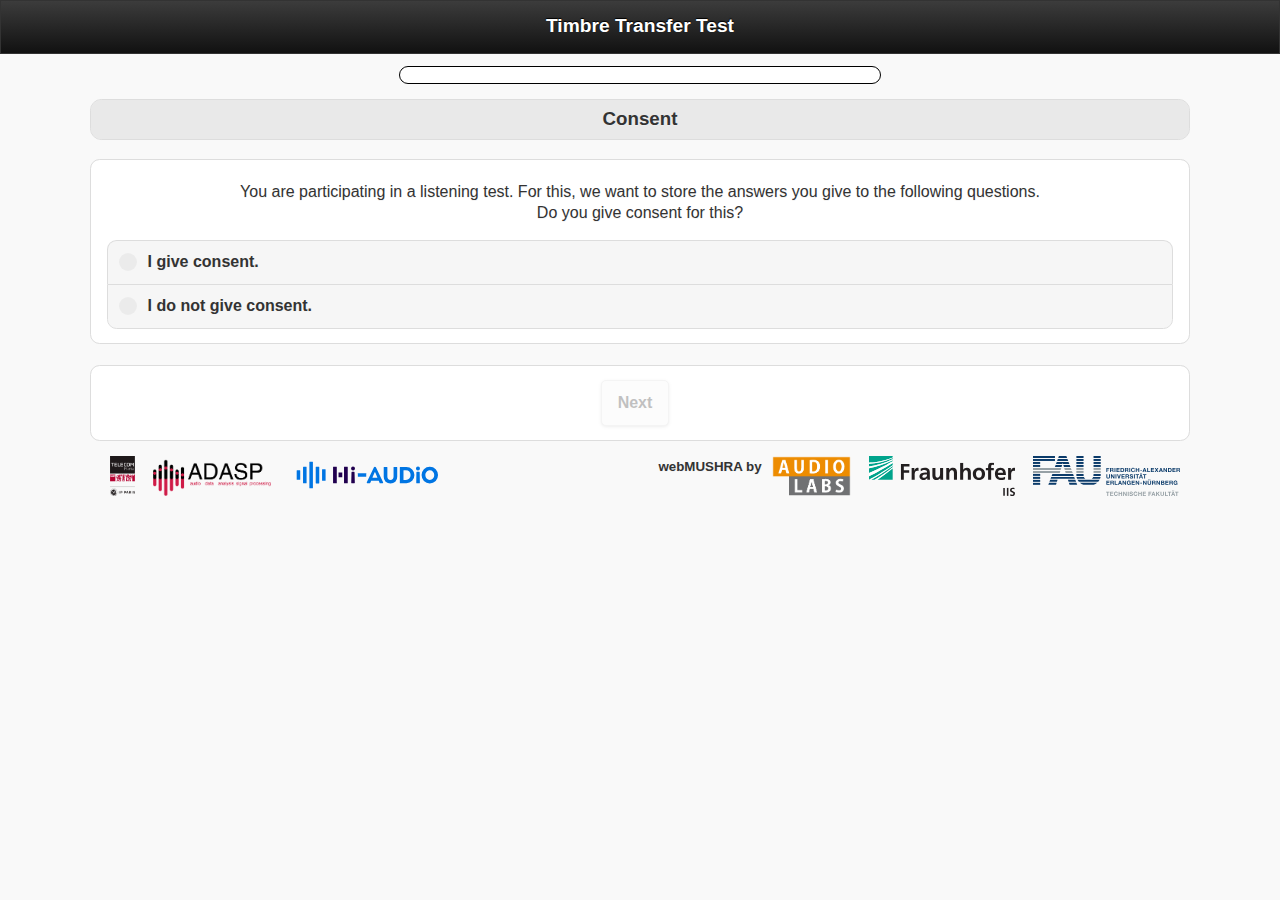
<file: webMUSHRA/index.html>
<!doctype html>
<html>
<!--
(C) Copyright AudioLabs 2017

This source code is protected by copyright law and international treaties.
This source code is made available to You subject to the terms and conditions
of the Software License for the webMUSHRA.js Software. Said terms and conditions
have been made available to You prior to Your download of this source code.
By downloading this source code You agree to be bound by the above mentionend
terms and conditions, which can also be found here:
https://www.audiolabs-erlangen.de/resources/webMUSHRA. Any unauthorised use
of this source code may result in severe civil and criminal penalties, and
will be prosecuted to the maximum extent possible under law.
-->
  <head>


    <meta charset="utf-8">
    <title>webMUSHRA</title>
    <meta name="description" content="webMUSHRA by International Audio Laboratories Erlangen">
    <meta name="author" content="International Audio Laboratories Erlangen">
    <meta name="viewport" content="width=device-width, initial-scale=1.0">
    <link rel="shortcut icon" href="favicon.ico" />

    <!-- jQuery / jQuery Mobile -->
    <link type="text/css" href="design/jquery.mobile-theme/themes/default/jquery.mobile.icons.min.css" rel="stylesheet" />
    <link type="text/css" href="lib/external/jquery.mobile/jquery.mobile-1.4.4.css" rel="stylesheet" />
    <link type="text/css" href="design/jquery.mobile-theme/themes/default/alabs_0_3.css" rel="stylesheet" />
    <link type="text/css" href="lib/external/jquery.mobile/plugins/jQuery-Mobile-Progress-Bar-with-Percentage/src/css/tolito-1.0.1.css" rel="stylesheet" />
    <link type="text/css" href="lib/external/jquery.mobile/plugins/jQuery-Mobile-Icon-Pack/original/jqm-icon-pack-2.0-original.css" rel="stylesheet" />
    <link type="text/css" href="lib/external/wmSlider/slider.min.css" rel="stylesheet" />
    <link type="text/css" href="lib/external/wmSlider/slider.pips.css" rel="stylesheet" />

    <script src="lib/external/jquery/jquery-2.1.1.min.js"></script>
    <script src="lib/external/jquery.mobile/jquery.mobile-1.4.4.js"></script>
    <script src="lib/external/jquery.mobile/plugins/jQuery-Mobile-Progress-Bar-with-Percentage/src/js/tolito-1.0.1.js"></script>
    <script src="lib/external/jquery.mobile/patches/vertical-slider.js"></script>

    <!-- Three js -->
    <script src ="lib/external/three.js/three.js"></script>
    <script src ="lib/external/three.js/three-tube/threejs-tube.js"></script>
    <script src ="lib/external/three.js/loaders/ColladaLoader.js"></script>

    <!--noUiSlider -->
    <script src="lib/external/wmSlider/slider.min.js"></script>

    <!-- keyboard support -->
    <script src ="lib/external/mousetrap/mousetrap.min.js"></script>

    <script src="lib/external/uuidv4/uuidv4.min.js"></script>

    <!-- nls -->
    <script>
      var nls = new Object();
    </script>

    <!-- webMUSHRA -->
    <!-- build:js:generic lib/webMUSHRA.js -->
    <!-- audio -->
    <script src="lib/webmushra/audio/AudioFileLoader.js"></script>
    <script src="lib/webmushra/audio/MushraAudioControl.js"></script>
    <script src="lib/webmushra/audio/GenericAudioControl.js"></script>

    <!-- business -->
    <script src="lib/webmushra/business/DataSender.js"></script>
    <script src="lib/webmushra/business/ErrorHandler.js"></script>
    <script src="lib/webmushra/business/PageManager.js"></script>
    <script src="lib/webmushra/business/PageTemplateRenderer.js"></script>

    <!-- control -->
    <script src="lib/webmushra/control/MushraAudioControlInputController.js"></script>
    <script src="lib/webmushra/control/BS1116AudioControlInputController.js"></script>
    <script src="lib/webmushra/control/FilePlayerController.js"></script>
    <script src="lib/webmushra/control/InputController.js"></script>

    <!-- datamodel -->
    <script src="lib/webmushra/datamodel/BS1116Rating.js"></script>
    <script src="lib/webmushra/datamodel/MUSHRARating.js"></script>
    <script src="lib/webmushra/datamodel/LikertMultiStimulusRating.js"></script>
    <script src="lib/webmushra/datamodel/LikertSingleStimulusRating.js"></script>
    <script src="lib/webmushra/datamodel/PairedComparisonChoice.js"></script>
    <script src="lib/webmushra/datamodel/Participant.js"></script>
    <script src="lib/webmushra/datamodel/Session.js"></script>
    <script src="lib/webmushra/datamodel/Stimulus.js"></script>
    <script src="lib/webmushra/datamodel/Trial.js"></script>
    <script src="lib/webmushra/datamodel/SpatialLocalizationRating.js"></script>
    <script src="lib/webmushra/datamodel/SpatialASWRating.js"></script>
    <script src="lib/webmushra/datamodel/SpatialHWDRating.js"></script>
    <script src="lib/webmushra/datamodel/SpatialLEVRating.js"></script>

    <!-- spatial -->
    <script src="lib/webmushra/spatial/Camera.js"></script>
    <script src="lib/webmushra/spatial/Scene.js"></script>
    <script src="lib/webmushra/spatial/objects/LocalizationObject.js"></script>
    <script src="lib/webmushra/spatial/objects/LEVObject.js"></script>
    <script src="lib/webmushra/spatial/objects/ASWObject.js"></script>

    <!-- misc -->
    <script src="lib/webmushra/misc/MushraValidator.js"></script>
    <script src="lib/webmushra/misc/WaveformVisualizer.js"></script>
    <script src="lib/webmushra/misc/LikertScale.js"></script>
    <script src="lib/webmushra/misc/FilePlayer.js"></script>
    <script src="lib/webmushra/misc/Localizer.js"></script>
    <script src="lib/webmushra/misc/Shuffle.js"></script>

    <!-- pages -->
    <script src="lib/webmushra/pages/BS1116Page.js"></script>
    <script src="lib/webmushra/pages/BS1116PageManager.js"></script>
    <script src="lib/webmushra/pages/FinishPage.js"></script>
    <script src="lib/webmushra/pages/GenericPage.js"></script>
    <script src="lib/webmushra/pages/ConsentPage.js"></script>
    <script src="lib/webmushra/pages/MushraPage.js"></script>
    <script src="lib/webmushra/pages/PairedComparisonPage.js"></script>
    <script src="lib/webmushra/pages/PairedComparisonPageManager.js"></script>
    <script src="lib/webmushra/pages/VolumePage.js"></script>
    <script src="lib/webmushra/pages/LikertSingleStimulusPage.js"></script>
    <script src="lib/webmushra/pages/LikertSingleStimulusPageManager.js"></script>
    <script src="lib/webmushra/pages/LikertMultiStimulusPage.js"></script>
    <script src="lib/webmushra/pages/SpatialPage.js"></script>

    <script src="lib/webmushra/nls/nls.js"></script>
    <!-- /build -->

    <!-- import config -->
    <script src="lib/external/yaml/yaml.min.js"></script>

    <link rel="stylesheet" href="design/style.css">
  </head>

  <body data-theme="a">

    <div class="header" id="header"></div>

    <div id="container">

      <div id = "page_progressbar"></div>
      <h3 class="ui-bar ui-bar-a ui-corner-all" id="page_header"></h3>
      <div class="ui-body ui-body-a ui-corner-all" id="page_content">
      </div>
      <br/>
      <div class="ui-body ui-body-a ui-corner-all" id="page_navigation">
      </div>

      <table align="right" class="logo">
        <tr>
          <td class="logo" style="vertical-align:top; padding-right:0px;"><small><strong>webMUSHRA
              <!-- build:template:dev
              Dev
              /build -->
              <!-- build:template
              <%= version %>
              /build -->
              by</strong></small>
          </td>
          <td class="logo"><a href="https://www.audiolabs-erlangen.de/"><img src="design/images/alabs_new.png" class="logo"/></a></td>
          <td class="logo"><a href="http://www.iis.fraunhofer.de/"><img src="design/images/iis.svg" class="logo" /></a></td>
          <td class="logo"><a href="https://www.fau.eu/"><img src="design/images/techfak.svg" class="logo" /></a></td>
        </tr>
      </table>
      <table align="left" class="logo">
        <tr>
          <td class="logo" style="vertical-align:top; padding-right:0px;">
          </td>
          <td class="logo"><a href="https://www.telecom-paris.fr/"><img src="design/images/telecom_paris_logo.png" class="logo" /></a></td>
          <td class="logo"><a href="https://adasp.telecom-paris.fr/"><img src="design/images/adasp_logo.png" class="logo" /></a></td>
          <td class="logo"><a href="https://hi-audio.imt.fr/"><img src="design/images/hi_audio_logo.svg" class="logo" /></a></td>
        </tr>
      </table>

    </div>
    <div data-role="popup" data-dismissible="false" data-history="false" data-transition="flip" positionTo="window" id="popupErrors">
      <div id="popupErrorsContent">Errors:<br/></div>
    </div>

    <div data-role="popup" data-history="false" data-position-to="#page_content" data-transition="slidedown" id="popupDialog" data-overlay-theme="a" data-theme="c" data-dismissible="false" class="ui-corner-all">
      <div data-role="header" class="ui-corner-top"  style="width : 57.5em; background-color: #FFb500;">
        <h1 id="popHeader"></h1>
      </div>
      <div id="popupResultsContent" style="background-color: white;" class="ui-corner-bottom ui-content">
      </div>
    </div>
    <!-- build:js:generic startup.min.js -->
    <script src="startup.js"></script>
    <!-- /build -->
  </body>
</html>
</file>
<file: webMUSHRA/lib/external/jquery.mobile/plugins/jQuery-Mobile-Progress-Bar-with-Percentage/src/css/tolito-1.0.1.css>
.ui-tolito-progressbar
{
	height: 30px;
	margin: 5em, 0;
	overflow: hidden;
	padding: 0;
	position: relative;
	top: 4px;
	width: 100%;
}
.ui-tolito-progressbar-mini
{
	height: 20px;
	margin: 5em, 0;
	overflow: hidden;
	padding: 0;
	position: relative;
	top: 4px;
	width: 100%;
}
.ui-tolito-progressbar-bg
{
	border: none;
	height: 100%;
	left: 0;
	position: absolute;
	width: 100%;
	z-index: 1;
}
.ui-tolito-progressbar-label
{
	border: none;
	height: 100%;
	left: 0;
	position: absolute;
	text-align: center;
	vertical-align: text-top;
	width: 100%;
	z-index: 2;
}
.ui-tolito-progressbar-outer-a
{
	background: #222;
	background-image: linear-gradient( #202020, #2c2c2c);
	background-image: -moz-linear-gradient( #202020, #2c2c2c);
	background-image: -ms-linear-gradient( #202020, #2c2c2c);
	background-image: -o-linear-gradient( #202020, #2c2c2c);
	background-image: -webkit-gradient(linear, left top, left bottom, from( #202020), to( #2c2c2c));
	background-image: -webkit-linear-gradient( #202020, #2c2c2c);
	border: 1px solid #000;
	color: #fff;
	font-weight: bold;
	text-shadow: 0 1px 1px #111;
}
.ui-tolito-progressbar-outer-b
{
	background: #4e89c5;
	background-image: linear-gradient( #295b8e, #3e79b5);
	background-image: -moz-linear-gradient( #295b8e, #3e79b5);
	background-image: -ms-linear-gradient( #295b8e, #3e79b5);
	background-image: -o-linear-gradient( #295b8e, #3e79b5);
	background-image: -webkit-gradient(linear, left top, left bottom, from( #295b8e), to( #3e79b5));
	background-image: -webkit-linear-gradient( #295b8e, #3e79b5);
	border: 1px solid #225377;
	color: #fff;
	font-weight: bold;
	text-shadow: 0 1px 1px #194b7e;
}
.ui-tolito-progressbar-outer-c
{
	background: #d6d6d6;
	background-image: linear-gradient( #d0d0d0, #dfdfdf);
	background-image: -moz-linear-gradient( #d0d0d0, #dfdfdf);
	background-image: -ms-linear-gradient( #d0d0d0, #dfdfdf);
	background-image: -o-linear-gradient( #d0d0d0, #dfdfdf);
	background-image: -webkit-gradient(linear, left top, left bottom, from( #d0d0d0), to( #dfdfdf));
	background-image: -webkit-linear-gradient( #d0d0d0, #dfdfdf);
	border: 1px solid #bbb;
	color: #222;
	font-weight: bold;
	text-shadow: 0 1px 0 #fff;
}
.ui-tolito-progressbar-outer-d
{
	background: #eee;
	background-image: linear-gradient( #e5e5e5, #f2f2f2);
	background-image: -moz-linear-gradient( #e5e5e5, #f2f2f2);
	background-image: -ms-linear-gradient( #e5e5e5, #f2f2f2);
	background-image: -o-linear-gradient( #e5e5e5, #f2f2f2);
	background-image: -webkit-gradient(linear, left top, left bottom, from( #e5e5e5), to( #f2f2f2));
	background-image: -webkit-linear-gradient( #e5e5e5, #f2f2f2);
	border: 1px solid #aaa;
	color: #333;
	font-weight: bold;
	text-shadow: 0 1px 0 #fff;
}
.ui-tolito-progressbar-outer-e
{
	background: #fceda7;
	background-image: linear-gradient( #f8d94c, #fadb4e);
	background-image: -moz-linear-gradient( #f8d94c, #fadb4e);
	background-image: -ms-linear-gradient( #f8d94c, #fadb4e);
	background-image: -o-linear-gradient( #f8d94c, #fadb4e);
	background-image: -webkit-gradient(linear, left top, left bottom, from( #f8d94c), to( #fadb4e));
	background-image: -webkit-linear-gradient( #f8d94c, #fadb4e);
	border: 1px solid #f2c43d;
	color: #111;
	font-weight: bold;
	text-shadow: 0 1px 0 #fff;
}
.ui-tolito-progressbar-active-a
{
	background: #333333;
	background-image: linear-gradient( #3C3C3C, #111111);
	background-image: -moz-linear-gradient( #3C3C3C, #111111);
	background-image: -ms-linear-gradient( #3C3C3C, #111111);
	background-image: -o-linear-gradient( #3C3C3C, #111111);
	background-image: -webkit-gradient(linear, left top, left bottom, from( #3C3C3C), to( #111111));
	background-image: -webkit-linear-gradient( #3C3C3C, #111111);
	color: #fff;
	font-weight: bold;
	text-decoration: none;
	text-shadow: 0 1px 1px #3373a5;
}
.ui-tolito-progressbar-active-b
{
	background: #456F9A;
	background-image: linear-gradient( #6FACD5, #497BAE);
	background-image: -moz-linear-gradient( #6FACD5, #497BAE);
	background-image: -ms-linear-gradient( #6FACD5, #497BAE);
	background-image: -o-linear-gradient( #6FACD5, #497BAE);
	background-image: -webkit-gradient(linear, left top, left bottom, from( #6FACD5), to( #497BAE));
	background-image: -webkit-linear-gradient( #6FACD5, #497BAE);
	color: #fff;
	font-weight: bold;
	text-decoration: none;
	text-shadow: 0 1px 1px #3373a5;
}
.ui-tolito-progressbar-active-c
{
	background: #B3B3B3;
	background-image: linear-gradient( #F0F0F0, #DDDDDD);
	background-image: -moz-linear-gradient( #F0F0F0, #DDDDDD);
	background-image: -ms-linear-gradient( #F0F0F0, #DDDDDD);
	background-image: -o-linear-gradient( #F0F0F0, #DDDDDD);
	background-image: -webkit-gradient(linear, left top, left bottom, from( #F0F0F0), to( #DDDDDD));
	background-image: -webkit-linear-gradient( #F0F0F0, #DDDDDD);
	color: #fff;
	font-weight: bold;
	text-decoration: none;
	text-shadow: 0 1px 1px #3373a5;
}
.ui-tolito-progressbar-active-d
{
	background: #BBBBBB;
	background-image: linear-gradient( #DDDDDD, #BBBBBB);
	background-image: -moz-linear-gradient( #DDDDDD, #BBBBBB);
	background-image: -ms-linear-gradient( #DDDDDD, #BBBBBB);
	background-image: -o-linear-gradient( #DDDDDD, #BBBBBB);
	background-image: -webkit-gradient(linear, left top, left bottom, from( #DDDDDD), to( #BBBBBB));
	background-image: -webkit-linear-gradient( #DDDDDD, #BBBBBB);
	color: #fff;
	font-weight: bold;
	text-decoration: none;
	text-shadow: 0 1px 1px #3373a5;
}
.ui-tolito-progressbar-active-e
{
	background: #F7C942;
	background-image: linear-gradient( #FCEDA7, #FBEF7E);
	background-image: -moz-linear-gradient( #FCEDA7, #FBEF7E);
	background-image: -ms-linear-gradient( #FCEDA7, #FBEF7E);
	background-image: -o-linear-gradient( #FCEDA7, #FBEF7E);
	background-image: -webkit-gradient(linear, left top, left bottom, from( #FCEDA7), to( #FBEF7E));
	background-image: -webkit-linear-gradient( #FCEDA7, #FBEF7E);
	color: #fff;
	font-weight: bold;
	text-decoration: none;
	text-shadow: 0 1px 1px #3373a5;
}
.ui-tolito-progressbar-corner-all
{
	border-radius: 1em;
	moz-border-radius: 1em;
	webkit-border-radius: 1em;
}
.ui-tolito-progressbar-overlay
{
	background-color: #000000;
	bottom: 0;
	left: 0;
	min-height: 100%;
	position: fixed;
	right: 0;
	width: 100%;
}
.ui-tolito-progressbar-overlay-box
{
	margin: 10% auto 15px auto;
	max-width: 500px;
	padding: 0;
	position: relative;
	top: -15px;
	width: 92.5%;
}
.ui-tolito-progressbar-overlay-box-corner-top
{
	border-top-left-radius: .6em;
	border-top-right-radius: .6em;
	moz-border-radius-topleft: .6em;
	moz-border-radius-topright: .6em;
	webkit-border-top-left-radius: .6em;
	webkit-border-top-right-radius: .6em;
}
.ui-tolito-progressbar-overlay-box-corner-bottom
{
	border-bottom-left-radius: .6em;
	border-bottom-right-radius: .6em;
	moz-border-radius-bottomleft: .6em;
	moz-border-radius-bottomright: .6em;
	webkit-border-bottom-left-radius: .6em;
	webkit-border-bottom-right-radius: .6em;
}
.ui-tolito-progressbar-overlay-box-body-c
{
	background: #f9f9f9;
	background-image: linear-gradient( #f9f9f9 , #eee );
	background-image: -moz-linear-gradient( #f9f9f9 , #eee );
	background-image: -ms-linear-gradient( #f9f9f9 , #eee );
	background-image: -o-linear-gradient( #f9f9f9 , #eee );
	background-image: -webkit-gradient(linear, left top, left bottom, from( #f9f9f9 ), to( #eee ));
	background-image: -webkit-linear-gradient( #f9f9f9 , #eee );
	border: 1px solid #aaa;
	color: #333;
	text-shadow: 0 1px 0 #fff;
}
.ui-tolito-progressbar-overlay-box-body-c, .ui-tolito-progressbar-overlay-box-body-c input, .ui-tolito-progressbar-overlay-box-body-c select, .ui-tolito-progressbar-overlay-box-body-c textarea, .ui-tolito-progressbar-overlay-box-body-c button
{
	font-family: Helvetica, Arial, sans-serif;
}
.ui-tolito-progressbar-overlay-box-body-c .ui-link-inherit
{
	color: #333;
}
.ui-tolito-progressbar-overlay-box-body-c .ui-link
{
	color: #2489ce;
	font-weight: bold;
}
.ui-tolito-progressbar-overlay-box-body-c .ui-link:visited
{
	color: #2489ce;
}
.ui-tolito-progressbar-overlay-box-body-c .ui-link:hover
{
	color: #2489ce;
}
.ui-tolito-progressbar-overlay-box-body-c .ui-link:active
{
	color: #2489ce;
}
.ui-tolito-progressbar-overlay-box-content
{
	border-width: 0;
	overflow: visible;
	overflow-x: hidden;
	padding: 15px;
}
</file>
<file: webMUSHRA/lib/external/wmSlider/slider.pips.css>
/* Base;
 *
 */
.noUi-pips,
.noUi-pips * {
-moz-box-sizing: border-box;
	box-sizing: border-box;
}
.noUi-pips {
	position: absolute;
	font: 400 12px Arial;
	color: #999;
}

/* Values;
 *
 */
.noUi-value {
	width: 40px;
	position: absolute;
	text-align: center;
}
.noUi-value-sub {
	color: #ccc;
	font-size: 10px;
}

/* Markings;
 *
 */
.noUi-marker {
	position: absolute;
	background: #CCC;
}
.noUi-marker-sub {
	background: #AAA;
}
.noUi-marker-large {
	background: #AAA;
}

/* Horizontal layout;
 *
 */
.noUi-pips-horizontal {
	padding: 10px 0;
	height: 50px;
	top: 100%;
	left: 0;
	width: 100%;
}
.noUi-value-horizontal {
	margin-left: -20px;
	padding-top: 20px;
}
.noUi-value-horizontal.noUi-value-sub {
	padding-top: 15px;
}

.noUi-marker-horizontal.noUi-marker {
	margin-left: -1px;
	width: 2px;
	height: 5px;
}
.noUi-marker-horizontal.noUi-marker-sub {
	height: 10px;
}
.noUi-marker-horizontal.noUi-marker-large {
	height: 15px;
}

/* Vertical layout;
 *
 */
.noUi-pips-vertical {
	padding: 0 10px;
	height: 100%;
	top: 0;
	left: 100%;
}
.noUi-value-vertical {
	width: 15px;
	margin-left: 20px;
	margin-top: -5px;
}

.noUi-marker-vertical.noUi-marker {
	width: 5px;
	height: 2px;
	margin-top: -1px;
}
.noUi-marker-vertical.noUi-marker-sub {
	width: 10px;
}
.noUi-marker-vertical.noUi-marker-large {
	width: 15px;
}
</file>
<file: webMUSHRA/design/style.css>
/*************************************************************************
         (C) Copyright AudioLabs 2017 

This source code is protected by copyright law and international treaties. This source code is made available to You subject to the terms and conditions of the Software License for the webMUSHRA.js Software. Said terms and conditions have been made available to You prior to Your download of this source code. By downloading this source code You agree to be bound by the above mentionend terms and conditions, which can also be found here: https://www.audiolabs-erlangen.de/resources/webMUSHRA. Any unauthorised use of this source code may result in severe civil and criminal penalties, and will be prosecuted to the maximum extent possible under law. 

**************************************************************************/


input[type=number]::-webkit-outer-spin-button,

input[type=number]::-webkit-inner-spin-button {
    -webkit-appearance: none;
    margin: 0;
}

input[type=number] {
    -moz-appearance:textfield;
}

.ui-slider-track.ui-state-disabled {  
  opacity: 1.0;
  -webkit-filter: brightness(1.1) contrast(0.8) brightness(1.1) contrast(0.8) brightness(1.1) contrast(0.8) brightness(1.1) contrast(0.8) brightness(1.1) contrast(0.8)  brightness(1.05);
  filter:  brightness(1.1) contrast(0.8) brightness(1.1) contrast(0.8) brightness(1.1) contrast(0.8) brightness(1.1) contrast(0.8) brightness(1.1) contrast(0.8)  brightness(1.05);  
}

.noUi-connect {
  background-color: #ED8C01; /* NOTE Background-color between handles alabs-orange */
}

body {
  font-family: sans-serif,verdana,Helvetica,Arial;
  text-align:center;
  background-repeat: repeat-x;
  background-position: 0 5em; 
  background-color: #EEE;
    
} 

body.ui-mobile-viewport, div.ui-mobile-viewport {
	overflow-x: scroll;
}

.ui-mobile .ui-page-active {
	overflow-x: visible;
}


#container {  
	position: relative; 
	top: 0%; 
	margin-top: 0px; 
	padding: 0 7%;
}



.header {
  position:relative;
  border-left-width: 0;
  border-right-width: 0;
  border: 1px solid #333;
  background: #111;
  color: white;
  font-weight: bold;
  font-size: 1.2em;
  text-shadow: 0 -1px 1px black;
  margin: 0 auto;
  padding: .7em 0em;
  text-align: center;
  
  background-image: -webkit-gradient(linear,left top,left bottom,from(#3C3C3C),to(#111));
  background-image: -webkit-linear-gradient(#3C3C3C,#111);
  background-image: -moz-linear-gradient(#3C3C3C,#111);
  background-image: -ms-linear-gradient(#3C3C3C,#111);
  background-image: -o-linear-gradient(#3C3C3C,#111);
  background-image: linear-gradient(#3C3C3C,#111); 

}
.default_padding {
  border-collapse: separate;
  border-spacing: 1.5em 0.1em;
}

#mushra_items {
  border-spacing: 0.4em;
  position: relative;
}


#tableBS1116 {
  border-spacing: 0.4em;
  position: relative;
}

td.logo {
  padding: 0 0.5em 0 0.5em;
}

img.logo {
  height: 2.5em;
}

table.logo {
  margin-top: 0.8em;  
}


.center {
	margin: 0 auto;
}

td.stopButton {
  width: 10%;
  vertical-align: bottom;
  padding-right: 1em;
  padding-bottom: 1em;
}

#sliderLim {
  width: 5%
}

#waveTable {
  width: 100%
}

#conditionNameScale {
  width: 12em;
}

#BS1116conditionNameScale {
	width:13em;
}

#buttonStop, .audioControlElement {
  width: 5.5em !important;
  margin : 0 auto;
}

#mainUp {
  width : 100%;
}

.ui-tolito-progressbar-outer-a
{
  background: #fff;
  /*
  background-image: linear-gradient( #202020, #2c2c2c);
  background-image: -moz-linear-gradient( #202020, #2c2c2c);
  background-image: -ms-linear-gradient( #202020, #2c2c2c);
  background-image: -o-linear-gradient( #202020, #2c2c2c);
  background-image: -webkit-gradient(linear, left top, left bottom, from( #202020), to( #2c2c2c));
  background-image: -webkit-linear-gradient( #202020, #2c2c2c);
  */
  border: 1px solid #000;
  color: #fff;
  font-weight: bold;
  text-shadow: 0 1px 1px #111;
}

.ui-tolito-progressbar-active-b
{
  background: #FFb500;
  /*
  background-image: linear-gradient( #6FACD5, #497BAE);
  background-image: -moz-linear-gradient( #6FACD5, #497BAE);
  background-image: -ms-linear-gradient( #6FACD5, #497BAE);
  background-image: -o-linear-gradient( #6FACD5, #497BAE);
  background-image: -webkit-gradient(linear, left top, left bottom, from( #6FACD5), to( #497BAE));
  background-image: -webkit-linear-gradient( #6FACD5, #497BAE);
  */
  color: #fff;
  font-weight: bold;
  text-decoration: none;
  text-shadow: 0 1px 1px #3373a5;
}

#page_progressbar {
  width: 30em;
  height: 1em;  
  margin:0.5em auto;
}

.fileplayer_progressbar {
  width: 10em;
  height: 1.5em;    
}

/* grey background of the wavesurfer behind the slider*/
#slider {
	z-index:10;
	cursor: auto;
}

/* alignment of the "start"button */
#buttonReference {
	margin-left:-0.4em !important;
	margin : 0 auto;
}

/* justifications of the display of the slider values */ 
.limits {
	width:4em !important; 
	text-align:center !important;
}

#div_lower_limit {
	margin-right:1.5em; 
	margin-bottom:-12px;
}

#div_upper_limit {
	margin-left:1.5em; 
	margin-bottom:-12px;
}

#main {
	cursor:auto;
}

#tdPlayButton {
	text-align:left
}

#tdStopButton {
	text-align:left
}


.noUi-handle {
	cursor: auto;
}

li{
	text-align:left;
	width:50%;
	margin-left:25%;
}

.left {
	text-align:left;
	width:50%;
	margin-left:25%;
}
</file>
<file: webMUSHRA/design/jquery.mobile-theme/themes/default/alabs_0_3.css>
/*!
* jQuery Mobile 1.4.5
* Git HEAD hash: 68e55e78b292634d3991c795f06f5e37a512decc <> Date: Fri Oct 31 2014 17:33:30 UTC
* http://jquerymobile.com
*
* Copyright 2010, 2014 jQuery Foundation, Inc. and othercontributors
* Released under the MIT license.
* http://jquery.org/license
*
*/


/* Globals */
/* Font
-----------------------------------------------------------------------------------------------------------*/
html {
	font-size: 100%;
}
body,
input,
select,
textarea,
button,
.ui-btn {
	font-size: 1em;
	line-height: 1.3;
	          font-family: sans-serif /*{global-font-family}*/;
}
legend,
.ui-input-text input,
.ui-input-search input {
	color: inherit;
	text-shadow: inherit;
}
/* Form labels (overrides font-weight bold in bars, and mini font-size) */
.ui-mobile label,
div.ui-controlgroup-label {
	font-weight: normal;
	font-size: 16px;
}
/* Separators
-----------------------------------------------------------------------------------------------------------*/
/* Field contain separator (< 28em) */
.ui-field-contain {
	border-bottom-color: #828282;
	border-bottom-color: rgba(0,0,0,.15);
	border-bottom-width: 1px;
	border-bottom-style: solid;
}
/* Table opt-in classes: strokes between each row, and alternating row stripes */
/* Classes table-stroke and table-stripe are deprecated in 1.4. */
.table-stroke thead th,
.table-stripe thead th,
.table-stripe tbody tr:last-child {
	border-bottom: 1px solid #d6d6d6; /* non-RGBA fallback */
	border-bottom: 1px solid rgba(0,0,0,.1);
}
.table-stroke tbody th,
.table-stroke tbody td {
	border-bottom: 1px solid #e6e6e6; /* non-RGBA fallback  */
	border-bottom: 1px solid rgba(0,0,0,.05);
}
.table-stripe.table-stroke tbody tr:last-child th,
.table-stripe.table-stroke tbody tr:last-child td {
	border-bottom: 0;
}
.table-stripe tbody tr:nth-child(odd) td,
.table-stripe tbody tr:nth-child(odd) th {
	background-color: #eeeeee; /* non-RGBA fallback  */
	background-color: rgba(0,0,0,.04);
}
/* Buttons
-----------------------------------------------------------------------------------------------------------*/
.ui-btn,
label.ui-btn {
	font-weight: bold;
	border-width: 1px;
	border-style: solid;
}
.ui-btn {
	text-decoration: none !important;
}
.ui-btn-active {
	cursor: pointer;
}
/* Corner rounding
-----------------------------------------------------------------------------------------------------------*/
/* Class ui-btn-corner-all deprecated in 1.4 */
.ui-corner-all {
	-webkit-border-radius: .6em /*{global-radii-blocks}*/;
	border-radius: .6em /*{global-radii-blocks}*/;
}
/* Buttons */
.ui-btn-corner-all,
.ui-btn.ui-corner-all,
/* Slider track */
.ui-slider-track.ui-corner-all,
/* Flipswitch */
.ui-flipswitch.ui-corner-all,
/* Count bubble */
.ui-li-count {
	-webkit-border-radius: .3125em /*{global-radii-buttons}*/;
	border-radius: .3125em /*{global-radii-buttons}*/;
}
/* Icon-only buttons */
.ui-btn-icon-notext.ui-btn-corner-all,
.ui-btn-icon-notext.ui-corner-all {
	-webkit-border-radius: 1em;
	border-radius: 1em;
}
/* Radius clip workaround for cleaning up corner trapping */
.ui-btn-corner-all,
.ui-corner-all {
	-webkit-background-clip: padding;
	background-clip: padding-box;
}
/* Popup arrow */
.ui-popup.ui-corner-all > .ui-popup-arrow-guide {
	left: .6em /*{global-radii-blocks}*/;
	right: .6em /*{global-radii-blocks}*/;
	top: .6em /*{global-radii-blocks}*/;
	bottom: .6em /*{global-radii-blocks}*/;
}
/* Shadow
-----------------------------------------------------------------------------------------------------------*/
.ui-shadow {
	-webkit-box-shadow: 0 1px 3px /*{global-box-shadow-size}*/ rgba(0,0,0,.2) /*{global-box-shadow-color}*/;
	-moz-box-shadow: 0 1px 3px /*{global-box-shadow-size}*/ rgba(0,0,0,.2) /*{global-box-shadow-color}*/;
	box-shadow: 0 1px 3px /*{global-box-shadow-size}*/ rgba(0,0,0,.2) /*{global-box-shadow-color}*/;
}
.ui-shadow-inset {
	-webkit-box-shadow: inset 0 1px 3px /*{global-box-shadow-size}*/ rgba(0,0,0,.2) /*{global-box-shadow-color}*/;
	-moz-box-shadow: inset 0 1px 3px /*{global-box-shadow-size}*/ rgba(0,0,0,.2) /*{global-box-shadow-color}*/;
	box-shadow: inset 0 1px 3px /*{global-box-shadow-size}*/ rgba(0,0,0,.2) /*{global-box-shadow-color}*/;
}
.ui-overlay-shadow {
	-webkit-box-shadow: 0 0 12px 		rgba(0,0,0,.6);
	-moz-box-shadow: 0 0 12px 			rgba(0,0,0,.6);
	box-shadow: 0 0 12px 				rgba(0,0,0,.6);
}
/* Icons
-----------------------------------------------------------------------------------------------------------*/
.ui-btn-icon-left:after,
.ui-btn-icon-right:after,
.ui-btn-icon-top:after,
.ui-btn-icon-bottom:after,
.ui-btn-icon-notext:after {
	background-color: #666666 /*{global-icon-color}*/;
	background-color: rgba(0,0,0,.15) /*{global-icon-disc}*/;
	background-position: center center;
	background-repeat: no-repeat;
	-webkit-border-radius: 1em;
	border-radius: 1em;
}
/* Alt icons */
.ui-alt-icon.ui-btn:after,
.ui-alt-icon .ui-btn:after,
html .ui-alt-icon.ui-checkbox-off:after,
html .ui-alt-icon.ui-radio-off:after,
html .ui-alt-icon .ui-checkbox-off:after,
html .ui-alt-icon .ui-radio-off:after {
	background-color: #666666 /*{global-icon-color}*/;
	background-color: rgba(0,0,0,.15) /*{global-icon-disc}*/;
}
/* No disc */
.ui-nodisc-icon.ui-btn:after,
.ui-nodisc-icon .ui-btn:after {
	background-color: transparent;
}
/* Icon shadow */
.ui-shadow-icon.ui-btn:after,
.ui-shadow-icon .ui-btn:after {
	-webkit-box-shadow: 0 1px 0 rgba(255,255,255,.3) /*{global-icon-shadow}*/;
	-moz-box-shadow: 0 1px 0 rgba(255,255,255,.3) /*{global-icon-shadow}*/;
	box-shadow: 0 1px 0 rgba(255,255,255,.3) /*{global-icon-shadow}*/;
}
/* Checkbox and radio */
.ui-btn.ui-checkbox-off:after,
.ui-btn.ui-checkbox-on:after,
.ui-btn.ui-radio-off:after,
.ui-btn.ui-radio-on:after {
	display: block;
	width: 18px;
	height: 18px;
	margin: -9px 2px 0 2px;
}
.ui-checkbox-off:after,
.ui-btn.ui-radio-off:after {
	filter: Alpha(Opacity=30);
	opacity: .3;
}
.ui-btn.ui-checkbox-off:after,
.ui-btn.ui-checkbox-on:after {
	-webkit-border-radius: .1875em;
	border-radius: .1875em;
}
.ui-btn.ui-checkbox-off:after {
	background-color: #666;
	background-color: rgba(0,0,0,.3);
}
.ui-radio .ui-btn.ui-radio-on:after {
	background-image: none;
	background-color: #fff;
	width: 8px;
	height: 8px;
	border-width: 5px;
	border-style: solid; 
}
.ui-alt-icon.ui-btn.ui-radio-on:after,
.ui-alt-icon .ui-btn.ui-radio-on:after {
	background-color: #000;
}
/* Loader */
.ui-icon-loading {
	background: url("images/ajax-loader.gif");
	background-size: 2.875em 2.875em;
}
/* Swatches */
/* A
-----------------------------------------------------------------------------------------------------------*/
/* Bar: Toolbars, dividers, slider track */
.ui-bar-a,
.ui-page-theme-a .ui-bar-inherit,
html .ui-bar-a .ui-bar-inherit,
html .ui-body-a .ui-bar-inherit,
html body .ui-group-theme-a .ui-bar-inherit {
	background-color: #e9e9e9 /*{a-bar-background-color}*/;
	border-color: #dddddd /*{a-bar-border}*/;
	color: #333333 /*{a-bar-color}*/;
	text-shadow: 0 /*{a-bar-shadow-x}*/ 1px /*{a-bar-shadow-y}*/ 0 /*{a-bar-shadow-radius}*/ #eeeeee /*{a-bar-shadow-color}*/;
	font-weight: bold;
}
.ui-bar-a {
	border-width: 1px;
	border-style: solid;
}
/* Page and overlay */
.ui-overlay-a,
.ui-page-theme-a,
.ui-page-theme-a .ui-panel-wrapper {
	background-color: #f9f9f9 /*{a-page-background-color}*/;
	border-color: #bbbbbb /*{a-page-border}*/;
	color: #333333 /*{a-page-color}*/;
	text-shadow: 0 /*{a-page-shadow-x}*/ 1px /*{a-page-shadow-y}*/ 0 /*{a-page-shadow-radius}*/ #f3f3f3 /*{a-page-shadow-color}*/;
}
/* Body: Read-only lists, text inputs, collapsible content */
.ui-body-a,
.ui-page-theme-a .ui-body-inherit,
html .ui-bar-a .ui-body-inherit,
html .ui-body-a .ui-body-inherit,
html body .ui-group-theme-a .ui-body-inherit,
html .ui-panel-page-container-a {
	background-color: #ffffff /*{a-body-background-color}*/;
	border-color: #dddddd /*{a-body-border}*/;
	color: #333333 /*{a-body-color}*/;
	text-shadow: 0 /*{a-body-shadow-x}*/ 1px /*{a-body-shadow-y}*/ 0 /*{a-body-shadow-radius}*/ #f3f3f3 /*{a-body-shadow-color}*/;
}
.ui-body-a {
	border-width: 1px;
	border-style: solid;
}
/* Links */
.ui-page-theme-a a,
html .ui-bar-a a,
html .ui-body-a a,
html body .ui-group-theme-a a {
	color: #ED8C01 /*{a-link-color}*/;
	font-weight: bold;
}
.ui-page-theme-a a:visited,
html .ui-bar-a a:visited,
html .ui-body-a a:visited,
html body .ui-group-theme-a a:visited {
    color: #3388cc /*{a-link-visited}*/;
}
.ui-page-theme-a a:hover,
html .ui-bar-a a:hover,
html .ui-body-a a:hover,
html body .ui-group-theme-a a:hover {
	color: #005599 /*{a-link-hover}*/;
}
.ui-page-theme-a a:active,
html .ui-bar-a a:active,
html .ui-body-a a:active,
html body .ui-group-theme-a a:active {
	color: #005599 /*{a-link-active}*/;
}
/* Button up */
.ui-page-theme-a .ui-btn,
html .ui-bar-a .ui-btn,
html .ui-body-a .ui-btn,
html body .ui-group-theme-a .ui-btn,
html head + body .ui-btn.ui-btn-a,
/* Button visited */
.ui-page-theme-a .ui-btn:visited,
html .ui-bar-a .ui-btn:visited,
html .ui-body-a .ui-btn:visited,
html body .ui-group-theme-a .ui-btn:visited,
html head + body .ui-btn.ui-btn-a:visited {
	background-color: #f6f6f6 /*{a-bup-background-color}*/;
	border-color: #dddddd /*{a-bup-border}*/;
	color: #333333 /*{a-bup-color}*/;
	text-shadow: 0 /*{a-bup-shadow-x}*/ 1px /*{a-bup-shadow-y}*/ 0 /*{a-bup-shadow-radius}*/ #f3f3f3 /*{a-bup-shadow-color}*/;
}
/* Button hover */
.ui-page-theme-a .ui-btn:hover,
html .ui-bar-a .ui-btn:hover,
html .ui-body-a .ui-btn:hover,
html body .ui-group-theme-a .ui-btn:hover,
html head + body .ui-btn.ui-btn-a:hover {
	background-color: #ededed /*{a-bhover-background-color}*/;
	border-color: #dddddd /*{a-bhover-border}*/;
	color: #333333 /*{a-bhover-color}*/;
	text-shadow: 0 /*{a-bhover-shadow-x}*/ 1px /*{a-bhover-shadow-y}*/ 0 /*{a-bhover-shadow-radius}*/ #f3f3f3 /*{a-bhover-shadow-color}*/;
}
/* Button down */
.ui-page-theme-a .ui-btn:active,
html .ui-bar-a .ui-btn:active,
html .ui-body-a .ui-btn:active,
html body .ui-group-theme-a .ui-btn:active,
html head + body .ui-btn.ui-btn-a:active {
	background-color: #e8e8e8 /*{a-bdown-background-color}*/;
	border-color: #dddddd /*{a-bdown-border}*/;
	color: #333333 /*{a-bdown-color}*/;
	text-shadow: 0 /*{a-bdown-shadow-x}*/ 1px /*{a-bdown-shadow-y}*/ 0 /*{a-bdown-shadow-radius}*/ #f3f3f3 /*{a-bdown-shadow-color}*/;
}
/* Active button */
.ui-page-theme-a .ui-btn.ui-btn-active,
html .ui-bar-a .ui-btn.ui-btn-active,
html .ui-body-a .ui-btn.ui-btn-active,
html body .ui-group-theme-a .ui-btn.ui-btn-active,
html head + body .ui-btn.ui-btn-a.ui-btn-active,
/* Active checkbox icon */
.ui-page-theme-a .ui-checkbox-on:after,
html .ui-bar-a .ui-checkbox-on:after,
html .ui-body-a .ui-checkbox-on:after,
html body .ui-group-theme-a .ui-checkbox-on:after,
.ui-btn.ui-checkbox-on.ui-btn-a:after,
/* Active flipswitch background */
.ui-page-theme-a .ui-flipswitch-active,
html .ui-bar-a .ui-flipswitch-active,
html .ui-body-a .ui-flipswitch-active,
html body .ui-group-theme-a .ui-flipswitch-active,
html body .ui-flipswitch.ui-bar-a.ui-flipswitch-active,
/* Active slider track */
.ui-page-theme-a .ui-slider-track .ui-btn-active,
html .ui-bar-a .ui-slider-track .ui-btn-active,
html .ui-body-a .ui-slider-track .ui-btn-active,
html body .ui-group-theme-a .ui-slider-track .ui-btn-active,
html body div.ui-slider-track.ui-body-a .ui-btn-active {
	background-color: #ED8C01 /*{a-active-background-color}*/;
	border-color: #824d00 /*{a-active-border}*/;
	color: #ffffff /*{a-active-color}*/;
	text-shadow: 0 /*{a-active-shadow-x}*/ 1px /*{a-active-shadow-y}*/ 0 /*{a-active-shadow-radius}*/ #8e5401 /*{a-active-shadow-color}*/;
}
/* Active radio button icon */
.ui-page-theme-a .ui-radio-on:after,
html .ui-bar-a .ui-radio-on:after,
html .ui-body-a .ui-radio-on:after,
html body .ui-group-theme-a .ui-radio-on:after,
.ui-btn.ui-radio-on.ui-btn-a:after {
	border-color: #ED8C01 /*{a-active-background-color}*/;
}
/* Focus */
.ui-page-theme-a .ui-btn:focus,
html .ui-bar-a .ui-btn:focus,
html .ui-body-a .ui-btn:focus,
html body .ui-group-theme-a .ui-btn:focus,
html head + body .ui-btn.ui-btn-a:focus,
/* Focus buttons and text inputs with div wrap */
.ui-page-theme-a .ui-focus,
html .ui-bar-a .ui-focus,
html .ui-body-a .ui-focus,
html body .ui-group-theme-a .ui-focus,
html head + body .ui-btn-a.ui-focus,
html head + body .ui-body-a.ui-focus {
	-webkit-box-shadow: 0 0 12px #ED8C01 /*{a-active-background-color}*/;
	-moz-box-shadow: 0 0 12px #ED8C01 /*{a-active-background-color}*/;
	box-shadow: 0 0 12px #ED8C01 /*{a-active-background-color}*/;
}
/* B
-----------------------------------------------------------------------------------------------------------*/
/* Bar: Toolbars, dividers, slider track */
.ui-bar-b,
.ui-page-theme-b .ui-bar-inherit,
html .ui-bar-b .ui-bar-inherit,
html .ui-body-b .ui-bar-inherit,
html body .ui-group-theme-b .ui-bar-inherit {
	background-color: #e9e9e9 /*{b-bar-background-color}*/;
	border-color: #dddddd /*{b-bar-border}*/;
	color: #333333 /*{b-bar-color}*/;
	text-shadow: 0 /*{b-bar-shadow-x}*/ 1px /*{b-bar-shadow-y}*/ 0 /*{b-bar-shadow-radius}*/ #eeeeee /*{b-bar-shadow-color}*/;
	font-weight: bold;
}
.ui-bar-b {
	border-width: 1px;
	border-style: solid;
}
/* Page and overlay */
.ui-overlay-b,
.ui-page-theme-b,
.ui-page-theme-b .ui-panel-wrapper {
	background-color: #f9f9f9 /*{b-page-background-color}*/;
	border-color: #bbbbbb /*{b-page-border}*/;
	color: #333333 /*{b-page-color}*/;
	text-shadow: 0 /*{b-page-shadow-x}*/ 1px /*{b-page-shadow-y}*/ 0 /*{b-page-shadow-radius}*/ #f3f3f3 /*{b-page-shadow-color}*/;
}
/* Body: Read-only lists, text inputs, collapsible content */
.ui-body-b,
.ui-page-theme-b .ui-body-inherit,
html .ui-bar-b .ui-body-inherit,
html .ui-body-b .ui-body-inherit,
html body .ui-group-theme-b .ui-body-inherit,
html .ui-panel-page-container-b {
	background-color: #ffffff /*{b-body-background-color}*/;
	border-color: #dddddd /*{b-body-border}*/;
	color: #333333 /*{b-body-color}*/;
	text-shadow: 0 /*{b-body-shadow-x}*/ 1px /*{b-body-shadow-y}*/ 0 /*{b-body-shadow-radius}*/ #f3f3f3 /*{b-body-shadow-color}*/;
}
.ui-body-b {
	border-width: 1px;
	border-style: solid;
}
/* Links */
.ui-page-theme-b a,
html .ui-bar-b a,
html .ui-body-b a,
html body .ui-group-theme-b a {
	color: #ED8C01 /*{b-link-color}*/;
	font-weight: bold;
}
.ui-page-theme-b a:visited,
html .ui-bar-b a:visited,
html .ui-body-b a:visited,
html body .ui-group-theme-b a:visited {
    color: #3388cc /*{b-link-visited}*/;
}
.ui-page-theme-b a:hover,
html .ui-bar-b a:hover,
html .ui-body-b a:hover,
html body .ui-group-theme-b a:hover {
	color: #005599 /*{b-link-hover}*/;
}
.ui-page-theme-b a:active,
html .ui-bar-b a:active,
html .ui-body-b a:active,
html body .ui-group-theme-b a:active {
	color: #005599 /*{b-link-active}*/;
}
/* Button up */
.ui-page-theme-b .ui-btn,
html .ui-bar-b .ui-btn,
html .ui-body-b .ui-btn,
html body .ui-group-theme-b .ui-btn,
html head + body .ui-btn.ui-btn-b,
/* Button visited */
.ui-page-theme-b .ui-btn:visited,
html .ui-bar-b .ui-btn:visited,
html .ui-body-b .ui-btn:visited,
html body .ui-group-theme-b .ui-btn:visited,
html head + body .ui-btn.ui-btn-b:visited {
	background-color: #fbe3cb /*{b-bup-background-color}*/;
	border-color: #8c8379 /*{b-bup-border}*/;
	color: #000000 /*{b-bup-color}*/;
	text-shadow: 0 /*{b-bup-shadow-x}*/ 1px /*{b-bup-shadow-y}*/ 0 /*{b-bup-shadow-radius}*/ #eeeeee /*{b-bup-shadow-color}*/;
}
/* Button hover */
.ui-page-theme-b .ui-btn:hover,
html .ui-bar-b .ui-btn:hover,
html .ui-body-b .ui-btn:hover,
html body .ui-group-theme-b .ui-btn:hover,
html head + body .ui-btn.ui-btn-b:hover {
	background-color: #fcd6b0 /*{b-bhover-background-color}*/;
	border-color: #8c8c8b /*{b-bhover-border}*/;
	color: #000000 /*{b-bhover-color}*/;
	text-shadow: 0 /*{b-bhover-shadow-x}*/ 1px /*{b-bhover-shadow-y}*/ 0 /*{b-bhover-shadow-radius}*/ #eeeeee /*{b-bhover-shadow-color}*/;
}
/* Button down */
.ui-page-theme-b .ui-btn:active,
html .ui-bar-b .ui-btn:active,
html .ui-body-b .ui-btn:active,
html body .ui-group-theme-b .ui-btn:active,
html head + body .ui-btn.ui-btn-b:active {
	background-color: #fcd6b0 /*{b-bdown-background-color}*/;
	border-color: #8c8c8b /*{b-bdown-border}*/;
	color: #000000 /*{b-bdown-color}*/;
	text-shadow: 0 /*{b-bdown-shadow-x}*/ 1px /*{b-bdown-shadow-y}*/ 0 /*{b-bdown-shadow-radius}*/ #eeeeee /*{b-bdown-shadow-color}*/;
}
/* Active button */
.ui-page-theme-b .ui-btn.ui-btn-active,
html .ui-bar-b .ui-btn.ui-btn-active,
html .ui-body-b .ui-btn.ui-btn-active,
html body .ui-group-theme-b .ui-btn.ui-btn-active,
html head + body .ui-btn.ui-btn-b.ui-btn-active,
/* Active checkbox icon */
.ui-page-theme-b .ui-checkbox-on:after,
html .ui-bar-b .ui-checkbox-on:after,
html .ui-body-b .ui-checkbox-on:after,
html body .ui-group-theme-b .ui-checkbox-on:after,
.ui-btn.ui-checkbox-on.ui-btn-b:after,
/* Active flipswitch background */
.ui-page-theme-b .ui-flipswitch-active,
html .ui-bar-b .ui-flipswitch-active,
html .ui-body-b .ui-flipswitch-active,
html body .ui-group-theme-b .ui-flipswitch-active,
html body .ui-flipswitch.ui-bar-b.ui-flipswitch-active,
/* Active slider track */
.ui-page-theme-b .ui-slider-track .ui-btn-active,
html .ui-bar-b .ui-slider-track .ui-btn-active,
html .ui-body-b .ui-slider-track .ui-btn-active,
html body .ui-group-theme-b .ui-slider-track .ui-btn-active,
html body div.ui-slider-track.ui-body-b .ui-btn-active {
	background-color: #ED8C01 /*{b-active-background-color}*/;
	border-color: #824d00 /*{b-active-border}*/;
	color: #ffffff /*{b-active-color}*/;
	text-shadow: 0 /*{b-active-shadow-x}*/ 1px /*{b-active-shadow-y}*/ 0 /*{b-active-shadow-radius}*/ #8e5401 /*{b-active-shadow-color}*/;
}
/* Active radio button icon */
.ui-page-theme-b .ui-radio-on:after,
html .ui-bar-b .ui-radio-on:after,
html .ui-body-b .ui-radio-on:after,
html body .ui-group-theme-b .ui-radio-on:after,
.ui-btn.ui-radio-on.ui-btn-b:after {
	border-color: #ED8C01 /*{b-active-background-color}*/;
}
/* Focus */
.ui-page-theme-b .ui-btn:focus,
html .ui-bar-b .ui-btn:focus,
html .ui-body-b .ui-btn:focus,
html body .ui-group-theme-b .ui-btn:focus,
html head + body .ui-btn.ui-btn-b:focus,
/* Focus buttons and text inputs with div wrap */
.ui-page-theme-b .ui-focus,
html .ui-bar-b .ui-focus,
html .ui-body-b .ui-focus,
html body .ui-group-theme-b .ui-focus,
html head + body .ui-btn-b.ui-focus,
html head + body .ui-body-b.ui-focus {
	-webkit-box-shadow: 0 0 12px #ED8C01 /*{b-active-background-color}*/;
	-moz-box-shadow: 0 0 12px #ED8C01 /*{b-active-background-color}*/;
	box-shadow: 0 0 12px #ED8C01 /*{b-active-background-color}*/;
}


/* Structure */
/* Disabled
-----------------------------------------------------------------------------------------------------------*/
/* Class ui-disabled deprecated in 1.4. :disabled not supported by IE8 so we use [disabled] */
.ui-disabled,
.ui-state-disabled,
button[disabled],
.ui-select .ui-btn.ui-state-disabled {
	filter: Alpha(Opacity=30);
	opacity: .3;
	cursor: default !important;
	pointer-events: none;
}
/* Focus state outline
-----------------------------------------------------------------------------------------------------------*/
.ui-btn:focus,
.ui-btn.ui-focus {
	outline: 0;
}
/* Unset box-shadow in browsers that don't do it right */
.ui-noboxshadow .ui-shadow,
.ui-noboxshadow .ui-shadow-inset,
.ui-noboxshadow .ui-overlay-shadow,
.ui-noboxshadow .ui-shadow-icon.ui-btn:after,
.ui-noboxshadow .ui-shadow-icon .ui-btn:after,
.ui-noboxshadow .ui-focus,
.ui-noboxshadow .ui-btn:focus,
.ui-noboxshadow  input:focus,
.ui-noboxshadow .ui-panel {
	-webkit-box-shadow: none !important;
	-moz-box-shadow: none !important;
	box-shadow: none !important;
}
.ui-noboxshadow .ui-btn:focus,
.ui-noboxshadow .ui-focus {
	outline-width: 1px;
	outline-style: auto;
}
</file>
<file: webMUSHRA/lib/external/jquery.mobile/plugins/jQuery-Mobile-Icon-Pack/original/jqm-icon-pack-2.0-original.css>
/*
	jQuery Mobile Icon Pack
	andy matthews
	@commadelimited
*/

/* Icons
-----------------------------------------------------------------------------------------------------------*/

.ui-icon,
.ui-icon-searchfield:after {
	background: #666666;
	background:  rgba(0,0,0,.4);
	background-image: url('images/icons-18-white-pack.png');
	background-repeat: no-repeat;
	-moz-border-radius: 9px;
	-webkit-border-radius: 9px;
	border-radius: 9px;
}


/* Alt icon color
-----------------------------------------------------------------------------------------------------------*/

.ui-icon-alt {
	background: #ffffff;
	background: rgba(255,255,255,.3);
	background-image: url('images/icons-18-black-pack.png');
	background-repeat: no-repeat;
}

/* restore default loading image */
.ui-icon-loading {
    background: url('images/ajax-loader.gif');
    background-size: 46px 46px;
}

/* HD/"retina" sprite
-----------------------------------------------------------------------------------------------------------*/

@media only screen and (-webkit-min-device-pixel-ratio: 1.3),
		only screen and (-o-min-device-pixel-ratio: 3/2),
		only screen and (min--moz-device-pixel-ratio: 1.3),
		only screen and (min-device-pixel-ratio: 1.3),
		only screen and (min-resolution: 1.3dppx) {

	.ui-icon-plus, .ui-icon-minus, .ui-icon-delete, .ui-icon-arrow-r,
	.ui-icon-arrow-l, .ui-icon-arrow-u, .ui-icon-arrow-d, .ui-icon-check,
	.ui-icon-gear, .ui-icon-refresh, .ui-icon-forward, .ui-icon-back,
	.ui-icon-grid, .ui-icon-star, .ui-icon-alert, .ui-icon-info, .ui-icon-home, .ui-icon-search, .ui-icon-searchfield:after,
	.ui-icon-checkbox-off, .ui-icon-checkbox-on, .ui-icon-radio-off, .ui-icon-radio-on, .ui-icon-email , .ui-icon-page,
	.ui-icon-question , .ui-icon-foursquare , .ui-icon-twitter , .ui-icon-facebook , .ui-icon-dollar , .ui-icon-euro,
	.ui-icon-pound , .ui-icon-apple , .ui-icon-chat , .ui-icon-trash , .ui-icon-bell , .ui-icon-mappin , .ui-icon-direction,
	.ui-icon-heart , .ui-icon-wrench , .ui-icon-play , .ui-icon-pause , .ui-icon-stop , .ui-icon-person , .ui-icon-music,
	.ui-icon-rss , .ui-icon-wifi , .ui-icon-phone , .ui-icon-power , .ui-icon-lock , .ui-icon-flag , .ui-icon-calendar,
	.ui-icon-lightning , .ui-icon-drink , .ui-icon-android , .ui-icon-edit {
		background-image: url('images/icons-36-white-pack.png');
		-moz-background-size: 774px 54px;
		-o-background-size: 774px 54px;
		-webkit-background-size: 774px 54px;
		background-size: 774px 54px;
	}
	.ui-icon-alt {
		background-image: url('images/icons-36-black-pack.png'	);
	}
}

/* first row */
.ui-icon-plus { background-position: -0 -0; }
.ui-icon-minus { background-position: -36px -0; }
.ui-icon-delete { background-position: -72px -0; }
.ui-icon-arrow-r { background-position: -108px -0; }
.ui-icon-arrow-l { background-position: -144px -0; }
.ui-icon-arrow-u { background-position: -180px -0; }
.ui-icon-arrow-d { background-position: -216px -0; }
.ui-icon-check { background-position: -252px -0; }
.ui-icon-gear { background-position: -288px -0; }
.ui-icon-refresh { background-position: -324px -0; }
.ui-icon-forward { background-position: -360px -0; }
.ui-icon-back { background-position: -396px -0; }
.ui-icon-grid { background-position: -432px -0; }
.ui-icon-star { background-position: -468px -0; }
.ui-icon-alert { background-position: -504px -0; }
.ui-icon-info { background-position: -540px -0; }
.ui-icon-home { background-position: -576px -0; }
.ui-icon-search,.ui-icon-searchfield:after { background-position: -612px -0; }
.ui-icon-checkbox-off { background-position: -684px -0; }
.ui-icon-checkbox-on { background-position: -648px -0; }
.ui-icon-radio-off { background-position: -756px -0; }
.ui-icon-radio-on { background-position: -718px -0; }

/* begin icon pack definitions */
/* second row */
.ui-icon-email { background-position: -0 -18px; }
.ui-icon-page { background-position: -36px -18px; }
.ui-icon-question { background-position: -72px -18px; }
.ui-icon-foursquare { background-position: -108px -18px; }
.ui-icon-twitter { background-position: -144px -18px; }
.ui-icon-facebook { background-position: -180px -18px; }
.ui-icon-dollar { background-position: -216px -18px; }
.ui-icon-euro { background-position: -252px -18px; }
.ui-icon-pound { background-position: -288px -18px; }
.ui-icon-apple { background-position: -324px -18px; }
.ui-icon-chat { background-position: -360px -18px; }
.ui-icon-trash { background-position: -396px -18px; }
.ui-icon-bell { background-position: -432px -18px; }
.ui-icon-mappin { background-position: -468px -18px;}
.ui-icon-direction { background-position: -504px -18px; }
.ui-icon-heart { background-position: -540px -18px; }
.ui-icon-wrench { background-position: -576px -18px; }
.ui-icon-play { background-position: -612px -18px; }
.ui-icon-pause { background-position: -648px -18px; }
.ui-icon-stop { background-position: -684px -18px; }
.ui-icon-person { background-position: -720px -18px; }
.ui-icon-music { background-position: -756px -18px; }

/* third row */
.ui-icon-rss { background-position: -0 -36px; }
.ui-icon-wifi { background-position: -36px -36px; }
.ui-icon-phone { background-position: -72px -36px; }
.ui-icon-power { background-position: -108px -36px; }
.ui-icon-lock { background-position: -144px -36px; }
.ui-icon-flag { background-position: -180px -36px; }
.ui-icon-calendar { background-position: -216px -36px; }
.ui-icon-lightning { background-position: -252px -36px; }
.ui-icon-drink { background-position: -288px -36px; }
.ui-icon-android { background-position: -324px -36px; }
.ui-icon-edit { background-position: -360px -36px; }
</file>
<file: webMUSHRA/lib/external/wmSlider/slider.min.css>
/*! based on nouislider - 9.2.0 - 2017-01-11 10:35:35 */.noUi-target,.noUi-target *{-webkit-touch-callout:none;-webkit-tap-highlight-color:transparent;-webkit-user-select:none;-ms-touch-action:none;touch-action:none;-ms-user-select:none;-moz-user-select:none;user-select:none;-moz-box-sizing:border-box;box-sizing:border-box}.noUi-target{position:relative;direction:ltr}.noUi-base{width:100%;height:100%;position:relative;z-index:1}.noUi-connect{position:absolute;right:0;top:0;left:0;bottom:0}.noUi-origin{position:absolute;height:0;width:0}.noUi-handle{position:relative;z-index:1}.noUi-state-tap .noUi-connect,.noUi-state-tap .noUi-origin{-webkit-transition:top .3s,right .3s,bottom .3s,left .3s;transition:top .3s,right .3s,bottom .3s,left .3s}.noUi-state-drag *{cursor:inherit!important}.noUi-base,.noUi-handle{-webkit-transform:translate3d(0,0,0);transform:translate3d(0,0,0)}.noUi-horizontal{height:18px}.noUi-horizontal .noUi-handle{width:34px;height:28px;left:-17px;top:-6px}.noUi-vertical{width:18px}.noUi-vertical .noUi-handle{width:28px;height:34px;left:-6px;top:-17px}.noUi-target{background:#FAFAFA;border-radius:4px;border:1px solid #D3D3D3;box-shadow:inset 0 1px 1px #F0F0F0,0 3px 6px -5px #BBB}.noUi-connect{background:#3FB8AF;box-shadow:inset 0 0 3px rgba(51,51,51,.45);-webkit-transition:background 450ms;transition:background 450ms}.noUi-draggable{cursor:ew-resize}.noUi-vertical .noUi-draggable{cursor:ns-resize}.noUi-handle{border:1px solid #D9D9D9;border-radius:3px;background:#FFF;cursor:default;box-shadow:inset 0 0 1px #FFF,inset 0 1px 7px #EBEBEB,0 3px 6px -3px #BBB}.noUi-active{box-shadow:inset 0 0 1px #FFF,inset 0 1px 7px #DDD,0 3px 6px -3px #BBB}.noUi-handle:after,.noUi-handle:before{content:"";display:block;position:absolute;height:14px;width:1px;background:#E8E7E6;left:14px;top:6px}.noUi-handle:after{left:17px}.noUi-vertical .noUi-handle:after,.noUi-vertical .noUi-handle:before{width:14px;height:1px;left:6px;top:14px}.noUi-vertical .noUi-handle:after{top:17px}[disabled] .noUi-connect{background:#B8B8B8}[disabled] .noUi-handle,[disabled].noUi-handle,[disabled].noUi-target{cursor:not-allowed}.noUi-pips,.noUi-pips *{-moz-box-sizing:border-box;box-sizing:border-box}.noUi-pips{position:absolute;color:#999}.noUi-value{position:absolute;text-align:center}.noUi-value-sub{color:#ccc;font-size:10px}.noUi-marker{position:absolute;background:#CCC}.noUi-marker-large,.noUi-marker-sub{background:#AAA}.noUi-pips-horizontal{padding:10px 0;height:80px;top:100%;left:0;width:100%}.noUi-value-horizontal{-webkit-transform:translate3d(-50%,50%,0);transform:translate3d(-50%,50%,0)}.noUi-marker-horizontal.noUi-marker{margin-left:-1px;width:2px;height:5px}.noUi-marker-horizontal.noUi-marker-sub{height:10px}.noUi-marker-horizontal.noUi-marker-large{height:15px}.noUi-pips-vertical{padding:0 10px;height:100%;top:0;left:100%}.noUi-value-vertical{-webkit-transform:translate3d(0,50%,0);transform:translate3d(0,50%,0);padding-left:25px}.noUi-marker-vertical.noUi-marker{width:5px;height:2px;margin-top:-1px}.noUi-marker-vertical.noUi-marker-sub{width:10px}.noUi-marker-vertical.noUi-marker-large{width:15px}.noUi-tooltip{display:block;position:absolute;border:1px solid #D9D9D9;border-radius:3px;background:#fff;color:#000;padding:5px;text-align:center}.noUi-horizontal .noUi-tooltip{-webkit-transform:translate(-50%,0);transform:translate(-50%,0);left:50%;bottom:120%}.noUi-vertical .noUi-tooltip{-webkit-transform:translate(0,-50%);transform:translate(0,-50%);top:50%;right:120%}
</file>
